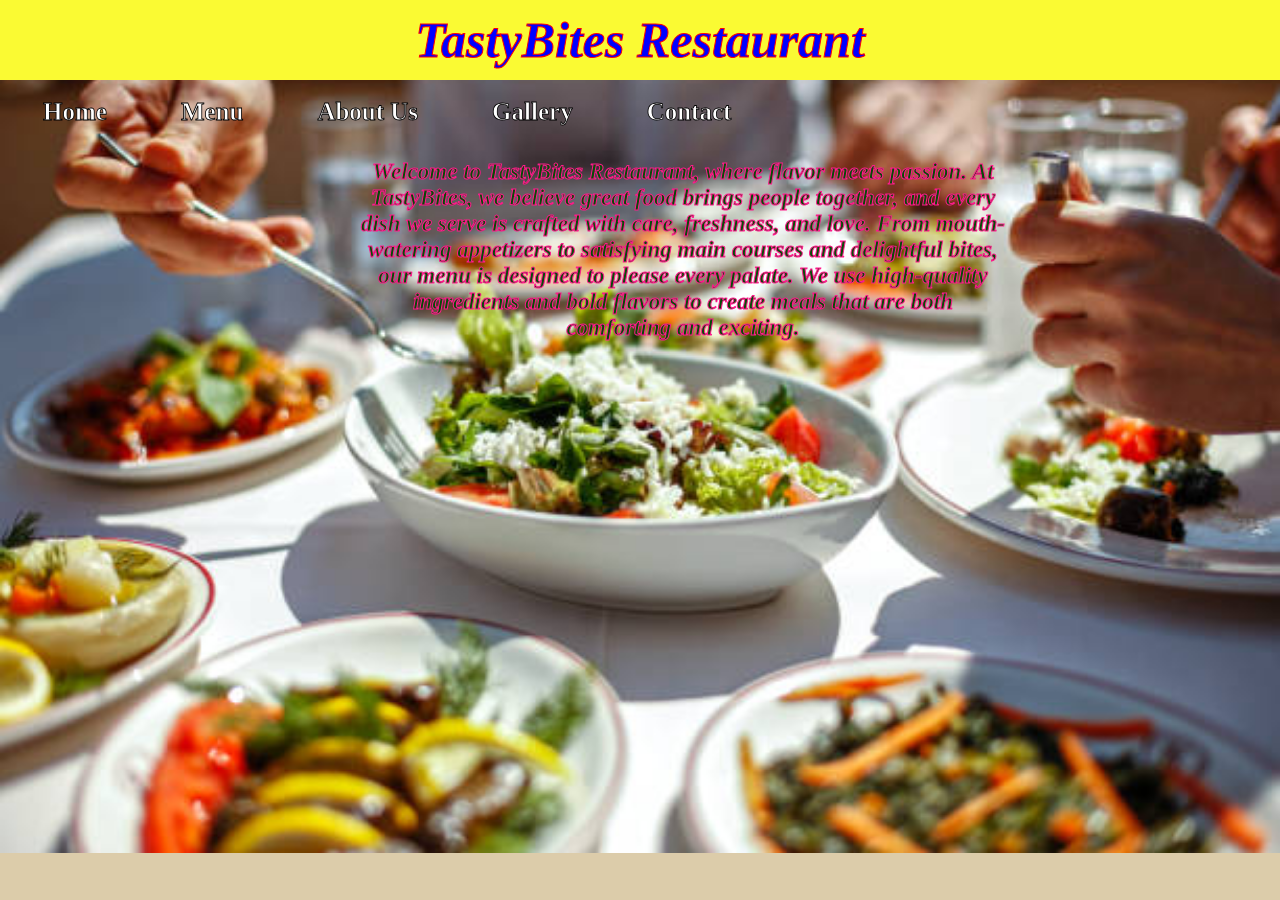
<file: index.html>
<!DOCTYPE html>
<html lang="en">
<head>
    <meta charset="UTF-8">
    <title>TastyBites Restaurant</title>
    <link rel="stylesheet" href="style.css">
</head>
<body class="main">
    <section class="t1">
        <h1>TastyBites Restaurant</h1>
        <nav class="t2">
            <ul>
                <li><a href="index.html">Home</a></li>
                <li><a href="menu.html">Menu</a></li>
                <li><a href="about.html">About Us</a></li>
                <li><a href="gallery.html">Gallery</a></li>
                <li><a href="contact.html">Contact</a></li>
            </ul>
        </nav>
    </section>
    <p class="p1">
        <strong>
            Welcome to TastyBites Restaurant, where flavor meets passion. 
            At TastyBites, we believe great food brings people together, 
            and every dish we serve is crafted with care, freshness, and love. 
            From mouth-watering appetizers to satisfying main courses and delightful bites, 
            our menu is designed to please every palate. We use high-quality ingredients 
            and bold flavors to create meals that are both comforting and exciting.
        </strong>
    </p>
</body>
</html>
</file>
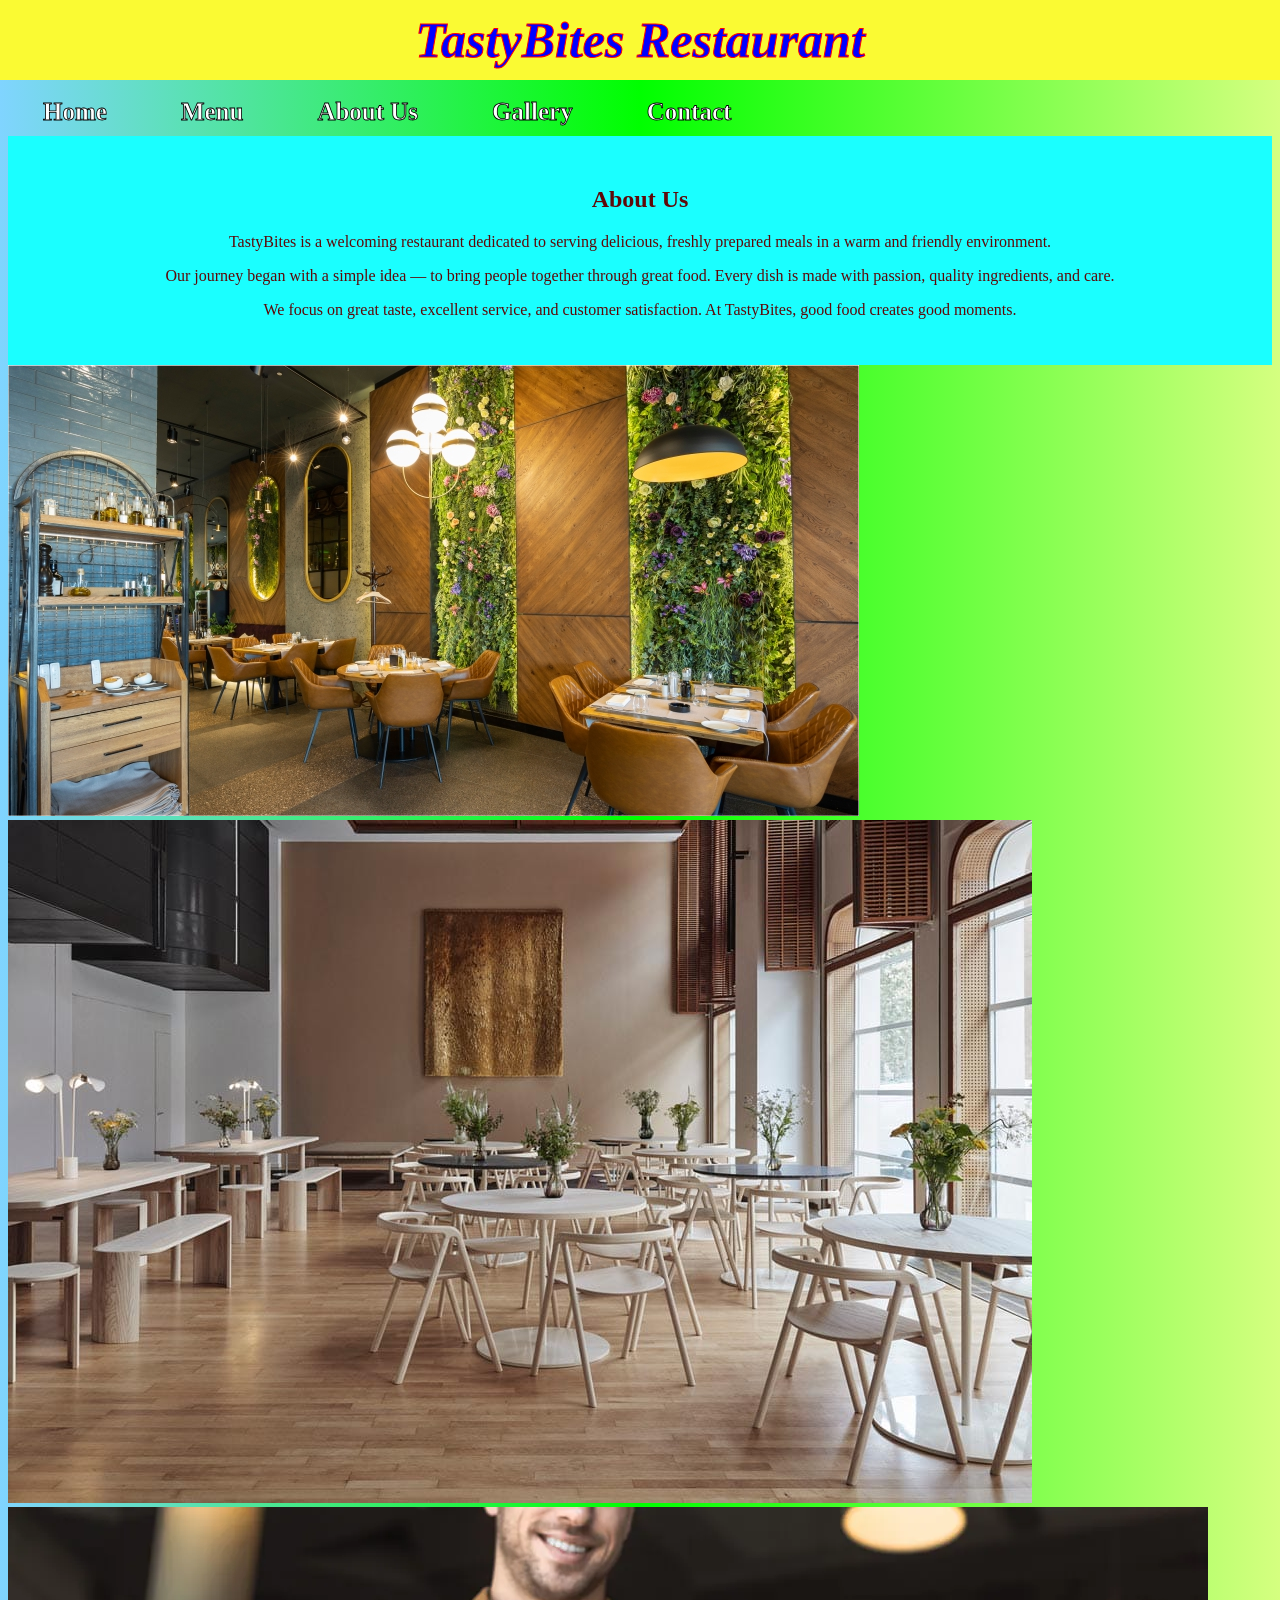
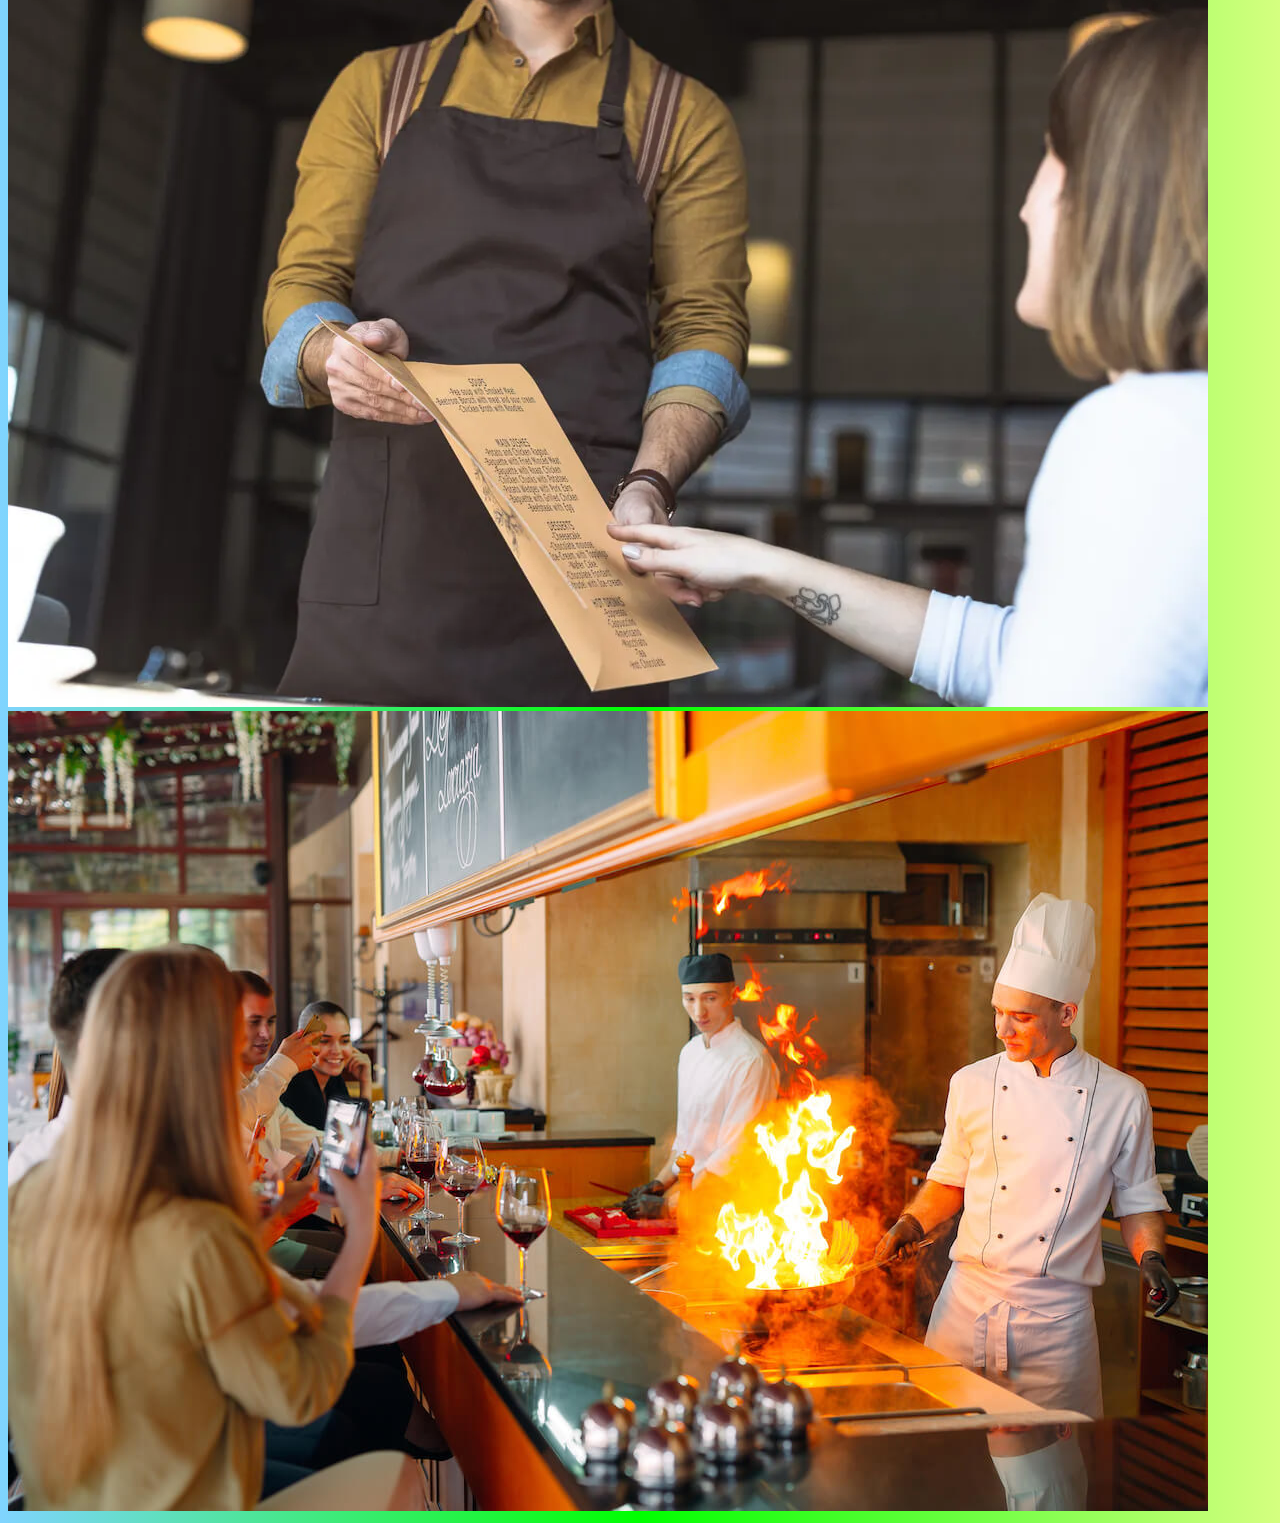
<file: about.html>
<!DOCTYPE html>
<html>
<head>
    <meta charset="UTF-8">
    <title>TastyBites Restaurant</title>
    <link rel="stylesheet" href="style.css">
</head>
<body class="aboutus">
    <section class="t1">
    <h1>TastyBites Restaurant</h1>
        <nav class="t2">
            <ul>
                <li><a href="index.html">Home</a></li>
                <li><a href="menu.html">Menu</a></li>
                <li><a href="about.html">About Us</a></li>
                <li><a href="gallery.html">Gallery</a></li>
                <li><a href="contact.html">Contact</a></li>
            </ul>
        </nav>
    </section>
    <div class="ab">
        <h2>About Us</h2>
        <p>
        TastyBites is a welcoming restaurant dedicated to serving delicious,
        freshly prepared meals in a warm and friendly environment.
    </p>

    <p>
        Our journey began with a simple idea — to bring people together through great food.
        Every dish is made with passion, quality ingredients, and care.
    </p>

    <p>
        We focus on great taste, excellent service, and customer satisfaction.
        At TastyBites, good food creates good moments.
    </p>
    </div>
    <section class="resturan-gal">
         <div class="returant-item">
            <img src="850x950-Pix_33.jpg" alt="view-1">
        </div>
        <div class="returant-item">
            <img src="Finnish_Intitute_Paris0249.jpg" alt="view-2">
        </div>
         <div class="resturant-item">
            <img src="Customer-Service.webp" alt="view-3">
        </div>
         <div class="resturant-item">
            <img src="customers-watching-a-chef-cook.jpeg" alt="view-4">
        </div>
    </section>
    
</body>
</html>
</file>
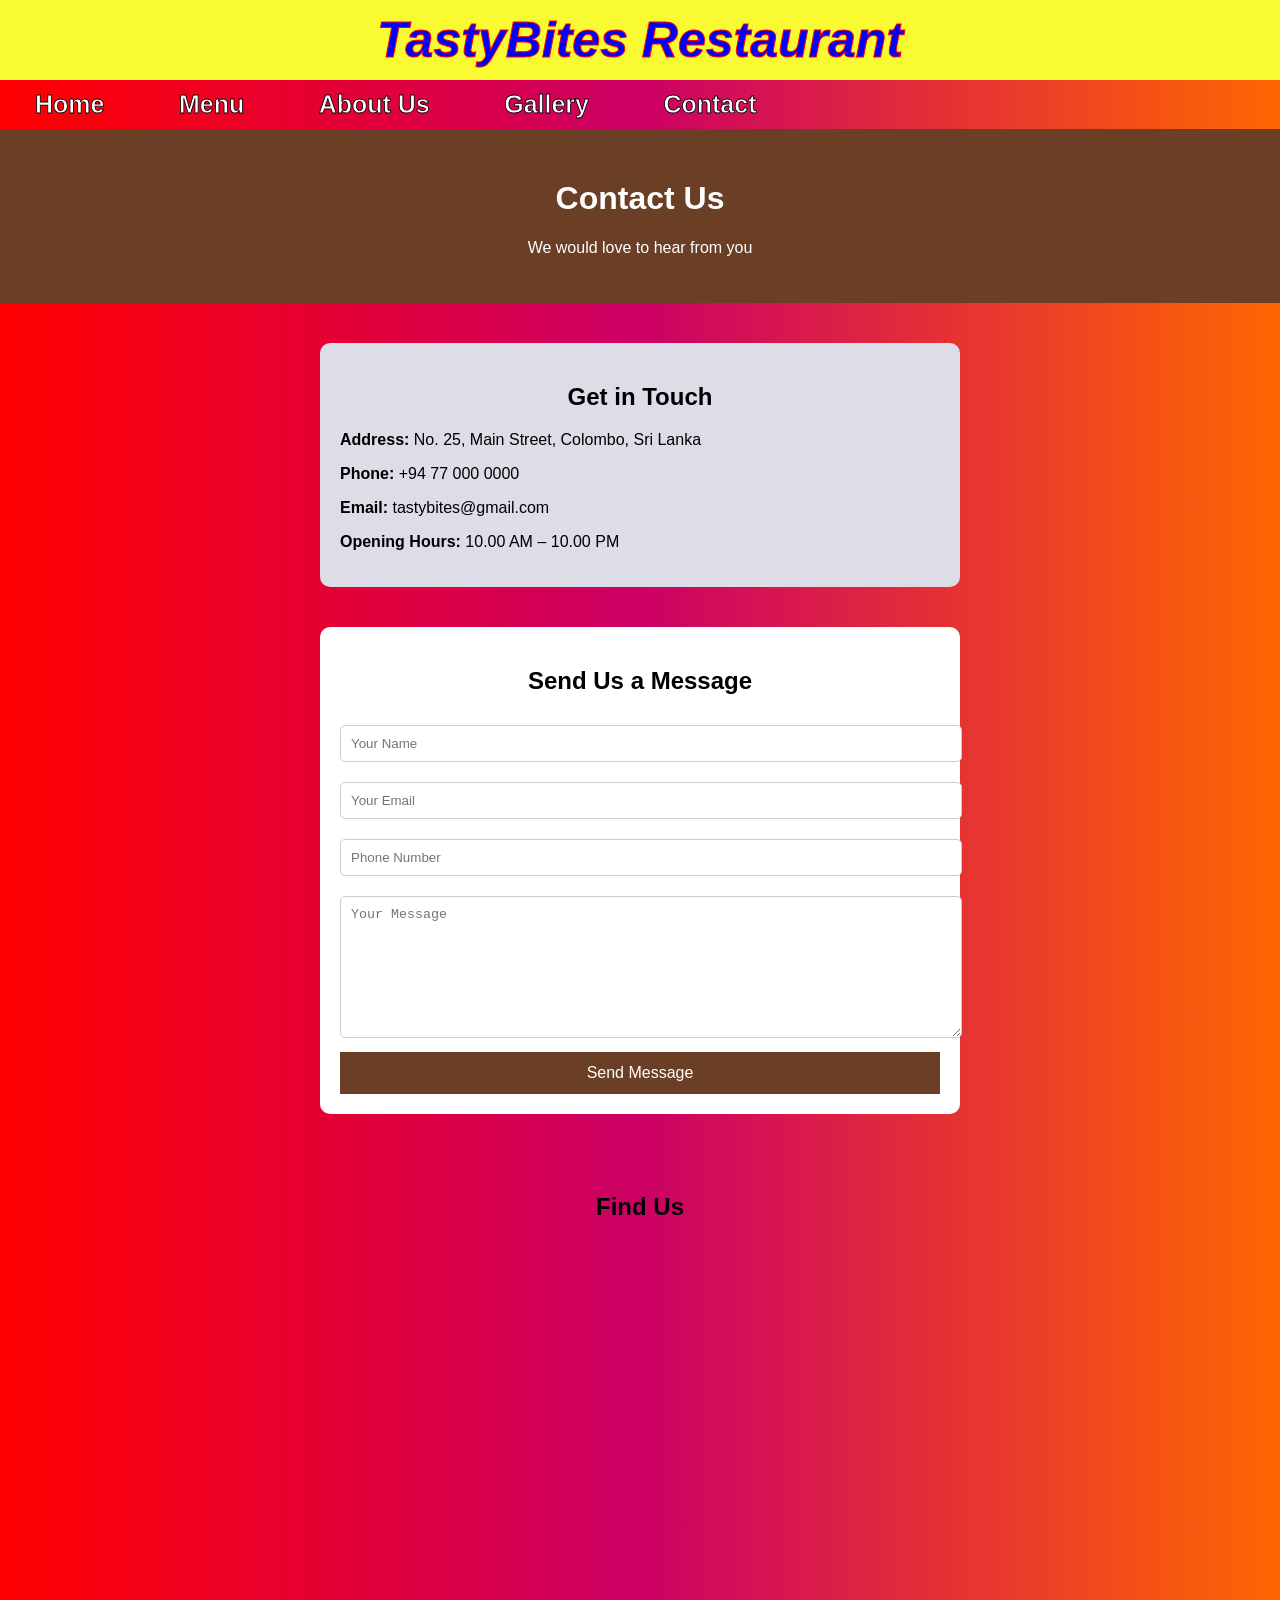
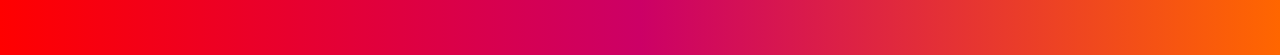
<file: contact.html>
<!DOCTYPE html>
<html>
<head>
    <meta charset="UTF-8">
    <title>TastyBites Restaurant</title>
    <link rel="stylesheet" href="style.css">
</head>
<body class="contactus">
    <section class="t1">
    <h1>TastyBites Restaurant</h1>
        <nav class="t2">
            <ul>
                <li><a href="index.html">Home</a></li>
                <li><a href="menu.html">Menu</a></li>
                <li><a href="about.html">About Us</a></li>
                <li><a href="gallery.html">Gallery</a></li>
                <li><a href="contact.html">Contact</a></li>
            </ul>
        </nav>
    </section>
    <header class="head">
    <h1>Contact Us</h1>
    <p>We would love to hear from you</p>
</header>


<section class="contact-info">
    <h2>Get in Touch</h2>
    <p><strong>Address:</strong> No. 25, Main Street, Colombo, Sri Lanka</p>
    <p><strong>Phone:</strong> +94 77 000 0000</p>
    <p><strong>Email:</strong> tastybites@gmail.com</p>
    <p><strong>Opening Hours:</strong> 10.00 AM – 10.00 PM</p>
</section>


<section class="contact-form">
    <form onsubmit="showSuccessMessage(event)">
        <h2>Send Us a Message</h2>
        <input type="text" placeholder="Your Name" required>
        <input type="email" placeholder="Your Email" required>
        <input type="text" placeholder="Phone Number">
        <textarea placeholder="Your Message" required></textarea>

        <button type="submit">Send Message</button>
    </form>
     <p id="success-message" class="success-message">
            Your message has been sent successfully!
        </p>
</section>
<section class="map">
    <h2>Find Us</h2>
    <iframe
        src="https://www.google.com/maps?q=Colombo%20Sri%20Lanka&output=embed"
        width="100%"
        height="350"
        style="border:0;"
        allowfullscreen=""
        loading="lazy">
    </iframe>
</section>
<script>
function showSuccessMessage(event) {
    event.preventDefault(); 
    const form = event.target;
    form.style.display = "none";
    const message = document.getElementById("success-message");
    message.style.display = "block";
}
</script>
</body>
</html>
</file>
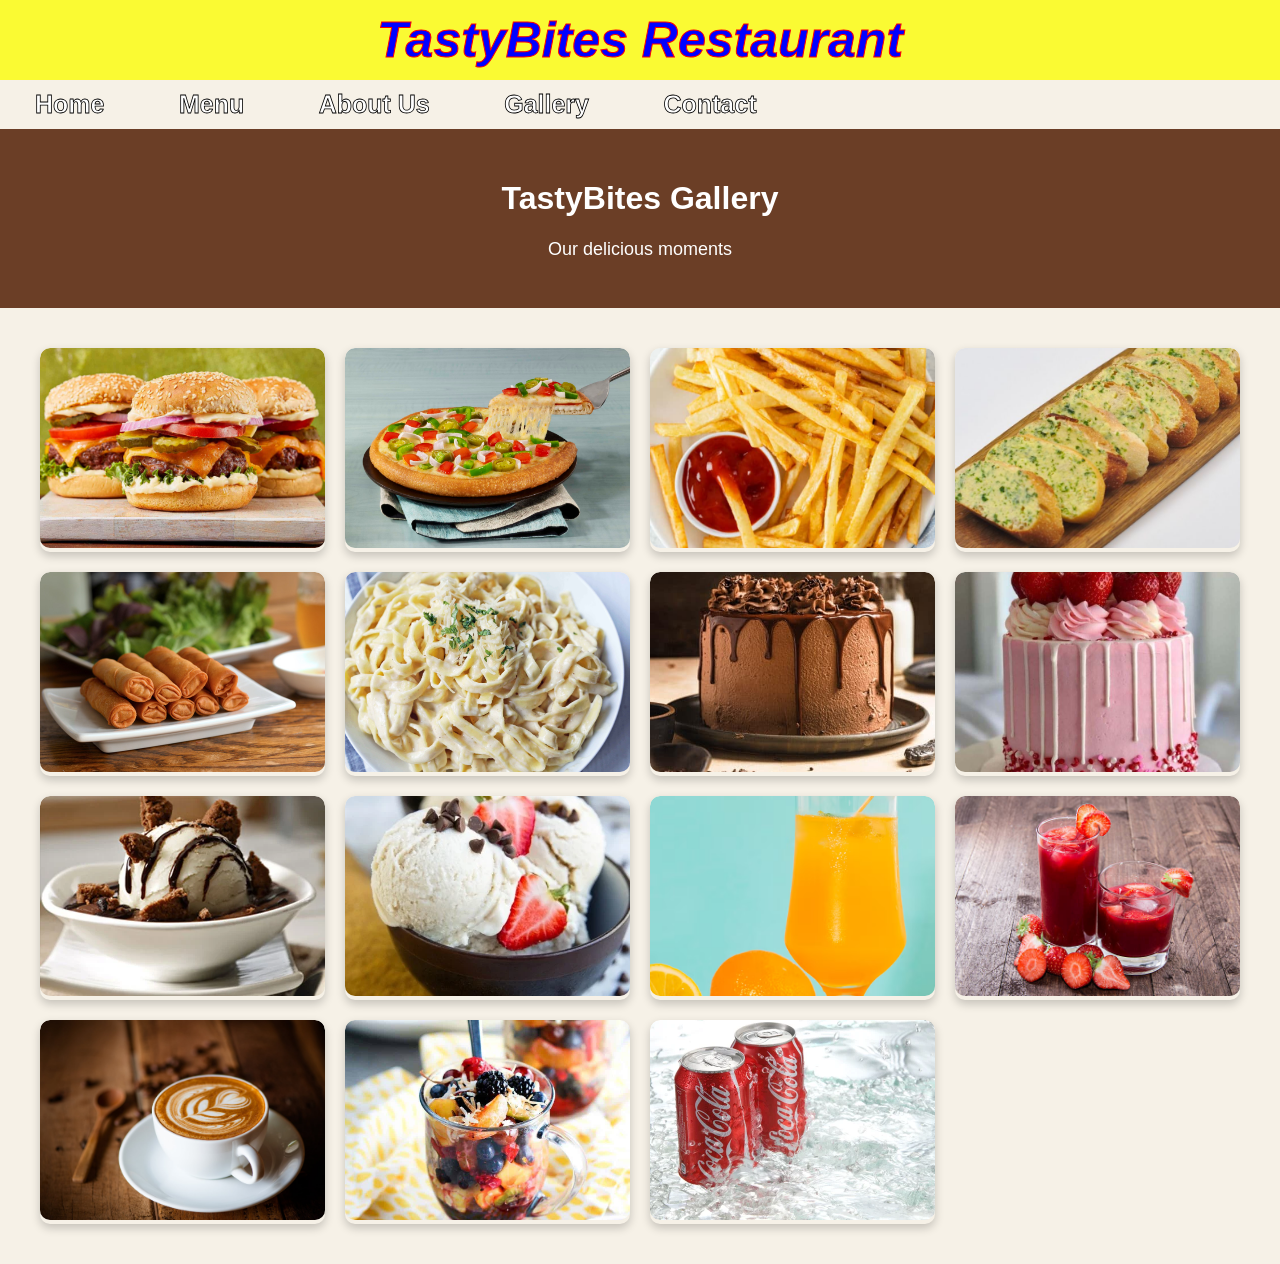
<file: gallery.html>
<!DOCTYPE html>
<html>
<head>
    <meta charset="UTF-8">
    <title>TastyBites Restaurant</title>
    <link rel="stylesheet" href="style.css">
</head>
<body class="gal">
    <section class="t1">
    <h1>TastyBites Restaurant</h1>
     <nav class="t2">
            <ul>
                <li><a href="index.html">Home</a></li>
                <li><a href="menu.html">Menu</a></li>
                <li><a href="about.html">About Us</a></li>
                <li><a href="gallery.html">Gallery</a></li>
                <li><a href="contact.html">Contact</a></li>
            </ul>
        </nav>
    </section>
     <header class="header">
        <h1>TastyBites Gallery</h1>
        <p>Our delicious moments</p>
    </header>
    <section class="gallery">
        <div class="gallery-item">
            <img src="20250523-SEA-ThickandJuicyCheeseburgers-LorenaMasso-HERO-68563a45a4184a0e82c5a8b9f68a719d.jpg" alt="Burger" data-name="Burger">
        </div>
        <div class="gallery-item">
            <img src="_1346164951.jpg" alt="Pizza" data-name="Pizza">
        </div>
        <div class="gallery-item">
            <img src="Copycat-McDonalds-French-Fries-.jpg" alt="French Fries" data-name="French Fries">
        </div>
        <div class="gallery-item">
            <img src="403_garlic_bread_new.jpg" alt="Garlic Bread " data-name="Garlic Bread">
        </div>
        <div class="gallery-item">
            <img src="egg-rolls-final-1.jpg" alt="Spring Rolls" data-name="Spring Rolls">
        </div>
        <div class="gallery-item">
            <img src="Fettuccine-Alfredo-Recipe-1.jpg" alt="Spaghetti Alfredo" data-name="Spaghetti Alfredo">
        </div>
        <div class="gallery-item">
            <img src="Chocolate-Drip-cake-recipe-2-500x500.jpg" alt="Chocolate cake" data-name="Chocolate cake">
        </div>
        <div class="gallery-item">
            <img src="Fresh-Strawberry-Cake.jpg" alt="Chocolate cake" data-name="Chocolate cake">
        </div>
        <div class="gallery-item">
            <img src="dark-fantasy.webp" alt="Ice Cream" data-name="Ice Cream">
        </div>
         <div class="gallery-item">
            <img src="dairy-free-vanilla-ice-cream-8-500x500.webp" alt="Ice Cream" data-name="Ice Cream">
        </div>
         <div class="gallery-item">
            <img src="hurricane-glass-fragrant-orange-cocktail_23-2148145315.avif" alt="Fresh Orange Juice" data-name="Fresh Orange Juice">
        </div>
        <div class="gallery-item">
            <img src="istockphoto-178416773-612x612.jpg" alt="Fresh strawberry juice" data-name="Fresh strawberry juice">
        </div>
         <div class="gallery-item">
            <img src="171026-better-coffee-boost-se-329p.jpg" alt="Coffee" data-name="Coffee">
        </div>
         <div class="gallery-item">
            <img src="fruit-salad-2.jpg" alt="Fruit Salad" data-name="Fruit Salad">
        </div>
         <div class="gallery-item">
            <img src="depositphotos_81883754-stock-photo-coca-cola-cans-with-water.jpg" alt="Coke" data-name="coca cola">
        </div>

    </section>
    <div class="popup" id="popup">
    <span class="close">&times;</span>
    <img id="popup-img">
    <div class="popup-text" id="popup-text"></div>
</div>

<script src="script.js"></script>
</body>
</html>
</file>
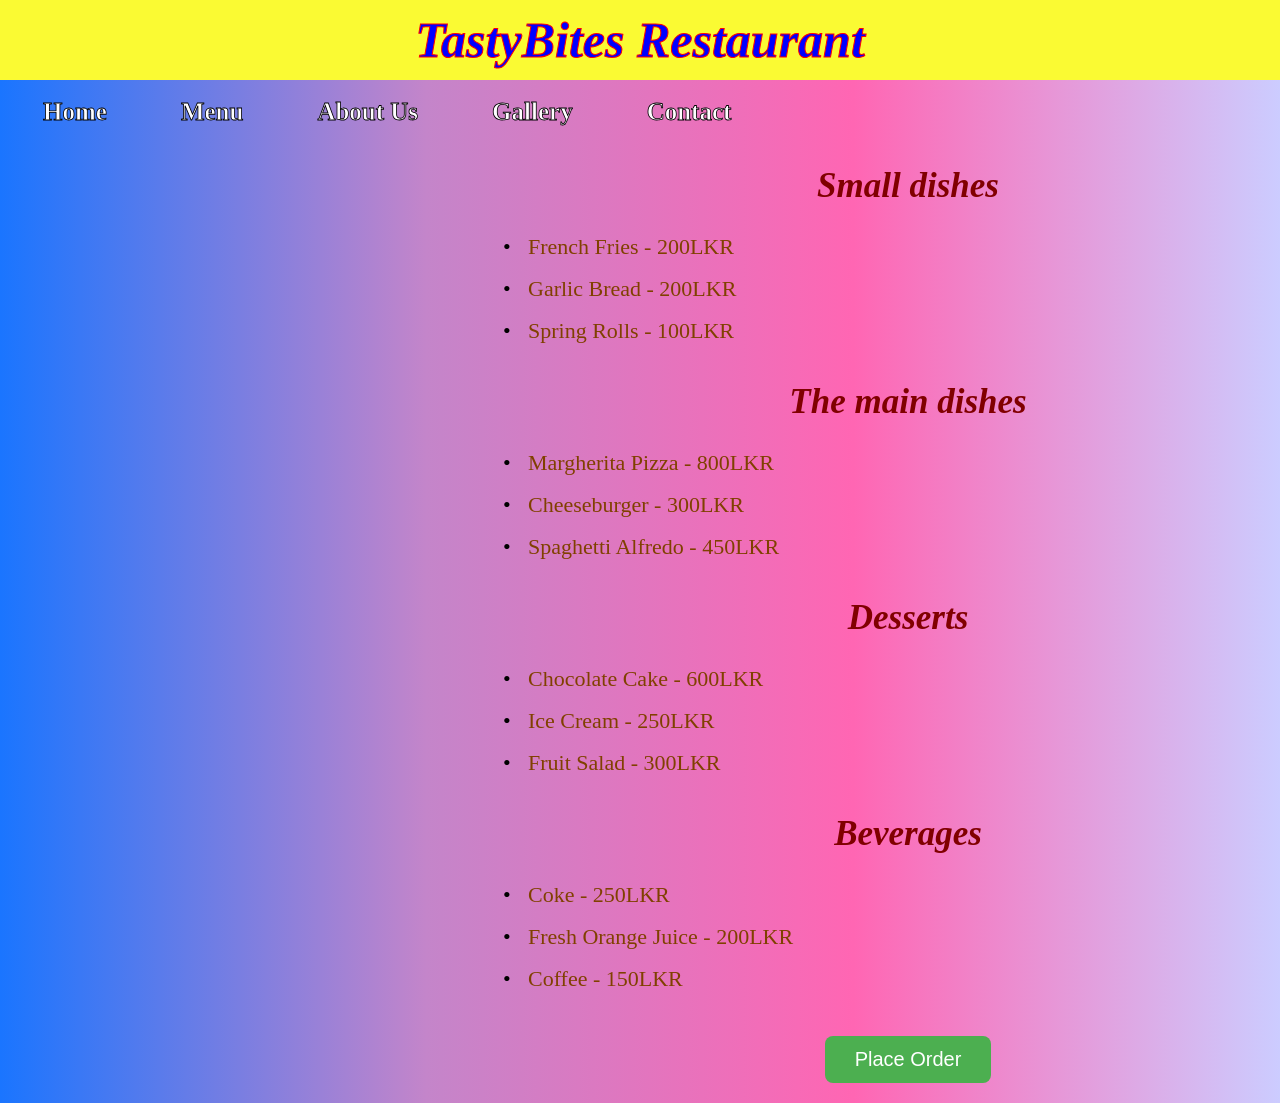
<file: menu.html>
<!DOCTYPE html>
<html>
<head>
    <meta charset="UTF-8">
    <title>TastyBites Restaurant</title>
    <link rel="stylesheet" href="style.css">
    <link rel="test1" href="test1.html">
</head>
<body class="menu">
    <section class="t1">
    <h1>TastyBites Restaurant</h1>
     <nav class="t2">
            <ul>
                <li><a href="index.html">Home</a></li>
                <li><a href="menu.html">Menu</a></li>
                <li><a href="about.html">About Us</a></li>
                <li><a href="gallery.html">Gallery</a></li>
                <li><a href="contact.html">Contact</a></li>
            </ul>
        </nav>
    </section>
    <div class="container">
        <form>
        <h2>Small dishes</h2>
        <ul class="category">
            <li>French Fries - 200LKR <input type="checkbox"></li>
            <li>Garlic Bread - 200LKR <input type="checkbox"></li>
            <li>Spring Rolls - 100LKR <input type="checkbox"></li>
        </ul>

        <h2>The main dishes</h2>
        <ul class="category">
            <li>Margherita Pizza - 800LKR <input type="checkbox"></li>
            <li>Cheeseburger - 300LKR  <input type="checkbox"></li>
            <li>Spaghetti Alfredo - 450LKR <input type="checkbox"></li>
        </ul>

        <h2>Desserts</h2>
        <ul class="category">
            <li>Chocolate Cake - 600LKR <input type="checkbox"></li>
            <li>Ice Cream - 250LKR <input type="checkbox"></li>
            <li>Fruit Salad - 300LKR <input type="checkbox"></li>
        </ul>

        <h2>Beverages</h2>
        <ul class="category">
            <li>Coke - 250LKR <input type="checkbox"></li>
            <li>Fresh Orange Juice - 200LKR <input type="checkbox"></li>
            <li>Coffee - 150LKR <input type="checkbox"></li>
        </ul>
        <br><br>
<button type="button" onclick="calculateTotal()" >Place Order</button>

<h3 id="totalPrice"></h3>
<p id="orderMessage"></p>
        </form>
    </div>
    <script src="script.js"></script>

</body>
</html>
</file>
<file: style.css>
.main {
    background-color: rgb(220, 204, 170);
    width: 1000px;
    text-align: center;
    background-image: url('istockphoto-944478708-612x612.jpg');
    background-repeat: no-repeat;
    background-size: cover;
    
   

}
.t1 h1{
    background-color: #FAFA33;
    position: fixed;      
    top: 0;               
    left: 0;
    width: 100%;
    height: 80px;
    line-height: 80px;    
    text-align: center;
    margin: 0;
    z-index: 1000; 
    text-align: center;
    color: #0000FF;
    font-size: 50px;
    font-style: oblique;
    -webkit-text-stroke: 1px red;
   
}
    
.p1{
    max-width: 800px;
    text-align: center;
    color:   rgb(7, 74, 7);
    font-size: 23px;
    margin-left: 350px;
    font-family:cursive;
    font-style: italic;
    -webkit-text-stroke: 1px #ff1a8c;
}


.t2 ul {
    list-style: none;      
    padding: 0;
    margin: 0;
    text-align: left;
}

.t2 ul li {
    display: inline-block; 
    margin: 0 15px;
}

.t2 ul li a {
    text-decoration: none;
    color: white;
    font-size: 25px;
    font-weight: bold;
    padding: 10px 20px;
    margin-top: 80px;
    display: inline-block;
    -webkit-text-stroke: 0.8px black;
}

.t2 ul li a:hover {
    color: #D22B2B;
    text-decoration: underline;
}
.container h2 {
    font-style: italic;
    color: #800000;    
    text-align: center;                   
    margin-top: 30px;
    margin-bottom: 20px;
    font-size: 35px;
}
.menu{
    background:linear-gradient(to right, #1a75ff, #c485ca,#ff66b3,#ccccff);
    width: 1800px;
    text-align: center;

}
.category {
    list-style-type: disc;       
    list-style-position: outside;
    width: 800px;                
    margin: 0 auto;             
            
}

.category li {
    display: flex;               
    justify-content: space-between;  
    align-items: center;            
    font-size: 22px;
    padding: 8px 0;
    position: relative;
    color: #804000;
    text-decoration:wavy;
    
}

.category li input[type="checkbox"] {
    width: 20px;
    height: 20px;
    cursor: pointer;
}

.category li::before {
    content: "•";                
    color: black;
    font-size: 22px;
    position: absolute;
    left: -25px;                 
}

.menu button{
     background-color: #4CAF50;   
    color: white;
    font-size: 20px;
    padding: 12px 30px;
    border: none;
    border-radius: 8px;
    cursor: pointer;
}
 .menu button :hover{
    background-color: #45a049;
 }
#totalPrice{
    color: #0000FF;
}
#orderMessage{
    color:#cc0000;
    font-size: 20px;
}

.gal{
    margin: 0;
    font-family: Arial, sans-serif;
    background-color: #f6f1e7;
}

.header {
    text-align: center;
    padding: 30px;
    background-color: #6b3e26;
    color: white;
}

.header p {
    margin-top: 5px;
    font-size: 18px;
}

.gallery {
    display: grid;
    grid-template-columns: repeat(auto-fit, minmax(250px, 1fr));
    gap: 20px;
    padding: 40px;
}

.gallery-item {
    overflow: hidden;
    border-radius: 10px;
    box-shadow: 0 4px 10px rgba(0,0,0,0.2);
}

.gallery-item img {
    width: 100%;
    height: 200px;
    object-fit: cover;
    transition: transform 0.4s ease;
}

.gallery-item img:hover {
    transform: scale(1.1);
}
.gallery img {
    width: 100%;
    height: 200px;
    object-fit: cover;
    cursor: pointer;
    border-radius: 10px;
}


.popup {
    display: none;
    position: fixed;
    top: 0;
    left: 0;
    width: 100%;
    height: 100%;
    background: rgba(0,0,0,0.8);
    justify-content: center;
    align-items: center;
    z-index: 1000;
}


.popup img {
    max-width: 80%;
    max-height: 70%;
    border-radius: 10px;
}


.popup-text {
    color: white;
    font-size: 24px;
    margin-top: 15px;
    text-align: center;
}


.close {
    position: absolute;
    top: 20px;
    right: 40px;
    font-size: 40px;
    color: white;
    cursor: pointer;
}
.aboutus{
    background:linear-gradient(to right, #80d4ff, #00ff00,#d5ff80);
}

.ab{
    text-align: center;
    padding: 30px;
    background-color: #1affff;
    color: rgb(94, 8, 8); 
}
.contactus {
    margin: 0;
    font-family: Arial, sans-serif;
    background:linear-gradient(to right, #ff0000,  #cc0066,#ff6600);
}


.head {
    background-color: #6b3e26;
    color: white;
    text-align: center;
    padding: 30px;
}


.contact-info {
    max-width: 600px;
    margin: 40px auto;
    padding: 20px;
    background-color: rgb(220, 221, 230);
    border-radius: 10px;
}

.contact-info h2 {
    text-align: center;
}


.contact-form {
    max-width: 600px;
    margin: 40px auto;
    padding: 20px;
    background-color: white;
    border-radius: 10px;
}

.contact-form h2 {
    text-align: center;
}

.contact-form input,
.contact-form textarea {
    width: 100%;
    padding: 10px;
    margin: 10px 0;
    border-radius: 5px;
    border: 1px solid #ccc;
}

.contact-form textarea {
    height: 120px;
}

.contact-form button {
    width: 100%;
    padding: 12px;
    background-color: #6b3e26;
    color: white;
    border: none;
    font-size: 16px;
    cursor: pointer;
}

.contact-form button:hover {
    background-color: #5a311d;
}


.map {
    max-width: 800px;
    margin: 40px auto;
    padding: 20px;
    text-align: center;
}

.map iframe {
    border-radius: 10px;
}
.success-message {
    display: none;
    margin-top: 15px;
    color: red;
    font-weight: bold;
    text-align: center;
    opacity: 1;
    transition: opacity 1s ease; 
}
</file>
